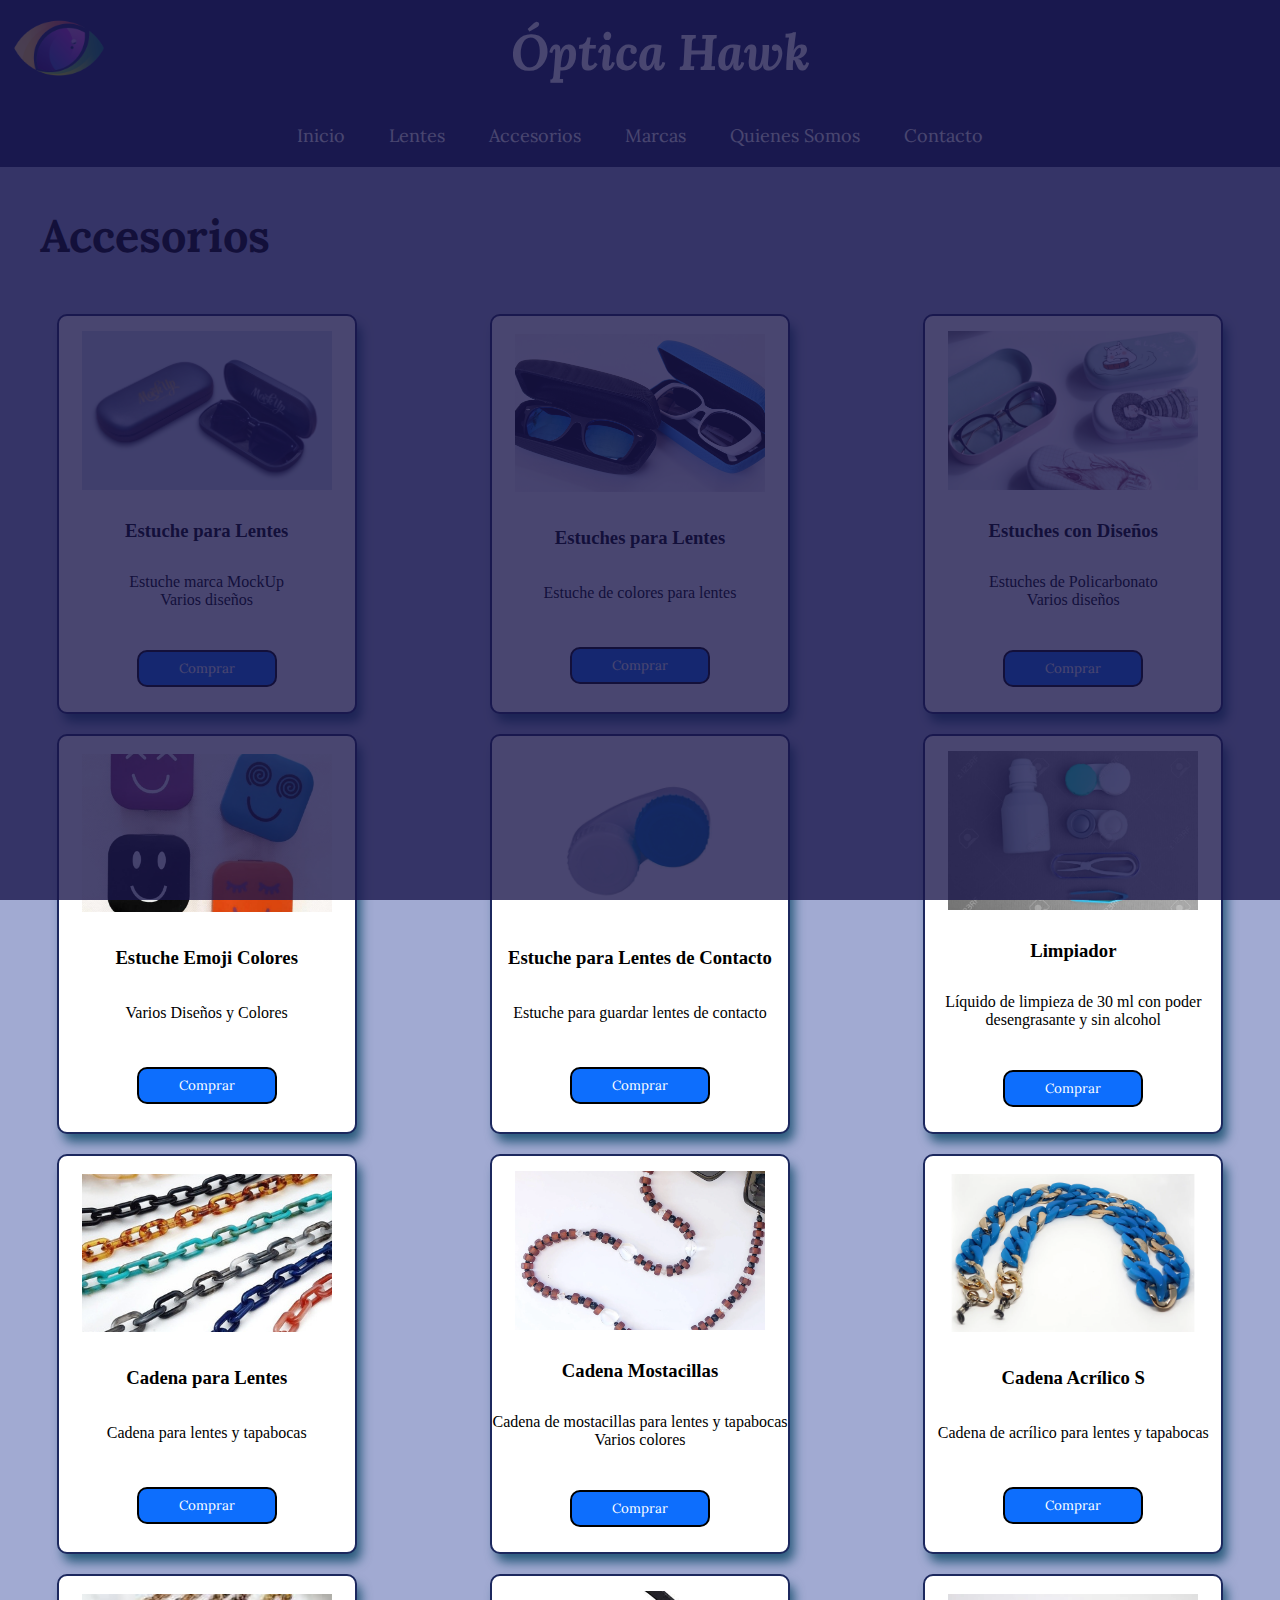
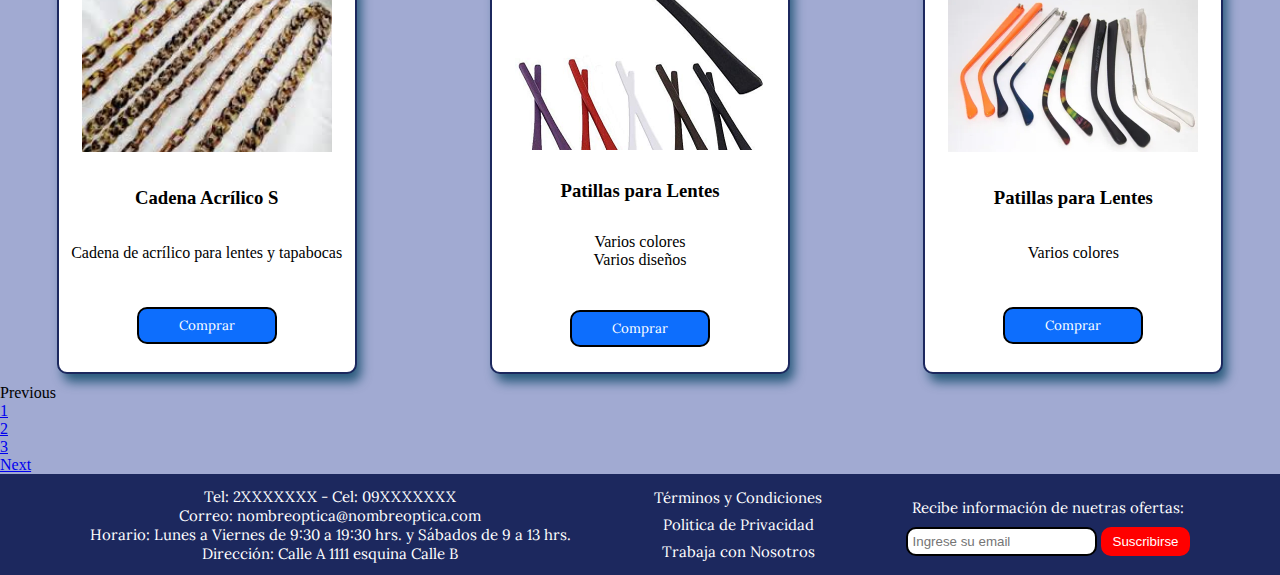
<file: pages/accesorios.html>
<!DOCTYPE html>
<html lang="en">
<head>
    <meta charset="UTF-8">
    <meta http-equiv="X-UA-Compatible" content="IE=edge">
    <meta name="viewport" content="width=device-width, initial-scale=1.0">
    <meta name="description" content="Los mejores accesorios para tus lentes los encontras en Óptica Hawk">
    <meta name="keywords" content="OPTICA, LENTES, LENTES DE CONTACTO, LENTES DE SOL, ACCESORIOS PARA LENTES, ESTUCHES, CORREAS, PATILLAS">
    <title>Los Mejores Accesorios - Optica Hawk</title>
    <link rel="shortcut icon" href="../assets/img/optica-logo.png">
    <link rel="stylesheet" href="https://cdnjs.cloudflare.com/ajax/libs/font-awesome/6.2.1/css/all.min.css" integrity="sha512-MV7K8+y+gLIBoVD59lQIYicR65iaqukzvf/nwasF0nqhPay5w/9lJmVM2hMDcnK1OnMGCdVK+iQrJ7lzPJQd1w==" crossorigin="anonymous" referrerpolicy="no-referrer" />
    <link rel="preconnect" href="https://fonts.googleapis.com">
    <link rel="preconnect" href="https://fonts.gstatic.com" crossorigin>
    <link href="https://fonts.googleapis.com/css2?family=Lora:ital,wght@0,400;0,500;0,600;0,700;1,400;1,500;1,600;1,700&display=swap" rel="stylesheet">
    <link href="https://cdn.jsdelivr.net/npm/bootstrap@5.3.0-alpha1/dist/css/bootstrap.min.css" rel="stylesheet" integrity="sha384-GLhlTQ8iRABdZLl6O3oVMWSktQOp6b7In1Zl3/Jr59b6EGGoI1aFkw7cmDA6j6gD" crossorigin="anonymous">
    <link rel="stylesheet" href="../assets/css/style.css">
</head>
<body class="accesorios">
    <div class="loading">
        <i class="fa-solid fa-spinner"></i>
    </div>
    <header class="nav">
        <div class="nav1">
            <a href="../index.html" class="nav-logo"><img src="../assets/img/optica-logo.png" alt="Logo Óptica Hawk"></a>
            <a href="../index.html"><h1 class="nav-title">Óptica Hawk</h1></a>
            <div class="nav-icons">
                <a href="" class="nav-user"><i class="fa-solid fa-user user"></i></a>
                <a href="" class="nav-cart"><i class="fa-solid fa-cart-shopping cart"></i></a>
            </div>    
        </div>
        <input type="checkbox" id="menu-check">
        <label for="menu-check" id="menu">
            <span id="menu-abrir"><i class="fa-sharp fa-solid fa-bars"></i></span>
            <span id="menu-cerrar"><i class="fa-sharp fa-solid fa-x"></i></span>
        </label>
        <nav class="navegador">
            <ul class="navegador-list">
                <li><a href="../index.html">Inicio</a></li>
                <li><a href="./lentes.html">Lentes</a>
                    <ul>
                        <li><a href="./lentes.html">Lentes de Receta</a></li>
                        <li><a href="./lentes.html">Lentes de Sol</a></li>
                        <li><a href="./lentes.html">Lentes de Contacto</a></li>
                    </ul>
                </li>
                <li><a href="./accesorios.html">Accesorios</a></li>
                <li><a href="./marcas.html">Marcas</a></li>
                <li><a href="./quienes-somos.html">Quienes Somos</a></li>
                <li><a href="./contacto.html">Contacto</a></li>
            </ul>   
        </nav>
    </header>
    <main data-aos="flip-left">   
        <h2 class="page-title">Accesorios</h2>
        <div class="grilla">
            <div class="tarjeta-lentes">
                <img class="tarjeta-lentes-img" src="../assets/img/accesorio1.jpg" alt="Lentes Receta">
                <h3 class="tarjeta-lentes-title">Estuche para Lentes</h3>
                <p class="tarjeta-lentes-desc">
                    Estuche marca MockUp <br>
                    Varios diseños    
                </p>
                <button type="button" class="tarjeta-lentes-btn">Comprar</button>
            </div>
            <div class="tarjeta-lentes">
                <img class="tarjeta-lentes-img" src="../assets/img/accesorio2.jpg" alt="Lentes Receta">
                <h3 class="tarjeta-lentes-title">Estuches para Lentes</h3>
                <p class="tarjeta-lentes-desc">Estuche de colores para lentes</p>
                <button type="button" class="tarjeta-lentes-btn">Comprar</button>
            </div>
            <div class="tarjeta-lentes">
                <img class="tarjeta-lentes-img" src="../assets/img/accesorio3.png" alt="Lentes Receta">
                <h3 class="tarjeta-lentes-title">Estuches con Diseños</h3>
                <p class="tarjeta-lentes-desc">
                    Estuches de Policarbonato <br>
                    Varios diseños
                </p>
                <button type="button" class="tarjeta-lentes-btn">Comprar</button>
            </div>
            <div class="tarjeta-lentes">
                <img class="tarjeta-lentes-img" src="../assets/img/accesorio4.jpg" alt="Lentes Receta">
                <h3 class="tarjeta-lentes-title">Estuche Emoji Colores</h3>
                <p class="tarjeta-lentes-desc">Varios Diseños y Colores</p>
                <button type="button" class="tarjeta-lentes-btn">Comprar</button>
            </div>
            <div class="tarjeta-lentes">
                <img class="tarjeta-lentes-img" src="../assets/img/accesorio5.jpg" alt="Lentes Receta">
                <h3 class="tarjeta-lentes-title">Estuche para Lentes de Contacto</h3>
                <p class="tarjeta-lentes-desc">Estuche para guardar lentes de contacto</p>
                <button type="button" class="tarjeta-lentes-btn">Comprar</button>
            </div>
            <div class="tarjeta-lentes">
                <img class="tarjeta-lentes-img" src="../assets/img/accesorio6.jpg" alt="Lentes Receta">
                <h3 class="tarjeta-lentes-title">Limpiador</h3>
                <p class="tarjeta-lentes-desc">Líquido de limpieza de 30 ml con poder desengrasante y sin alcohol</p>
                <button type="button" class="tarjeta-lentes-btn">Comprar</button>
            </div>
            <div class="tarjeta-lentes">
                <img class="tarjeta-lentes-img" src="../assets/img/accesorio7.jpg" alt="Lentes Receta">
                <h3 class="tarjeta-lentes-title">Cadena para Lentes</h3>
                <p class="tarjeta-lentes-desc">Cadena para lentes y tapabocas</p>
                <button type="button" class="tarjeta-lentes-btn">Comprar</button>
            </div>
            <div class="tarjeta-lentes">
                <img class="tarjeta-lentes-img" src="../assets/img/accesorio8.jpg" alt="Lentes Receta">
                <h3 class="tarjeta-lentes-title">Cadena Mostacillas</h3>
                <p class="tarjeta-lentes-desc">
                    Cadena de mostacillas para lentes y tapabocas <br>
                    Varios colores
                </p>
                <button type="button" class="tarjeta-lentes-btn">Comprar</button>
            </div>
            <div class="tarjeta-lentes">
                <img class="tarjeta-lentes-img" src="../assets/img/accesorio9.jpg" alt="Lentes Receta">
                <h3 class="tarjeta-lentes-title">Cadena Acrílico S </h3>
                <p class="tarjeta-lentes-desc">Cadena de acrílico para lentes y tapabocas</p>
                <button type="button" class="tarjeta-lentes-btn">Comprar</button>
            </div>
            <div class="tarjeta-lentes">
                <img class="tarjeta-lentes-img" src="../assets/img/accesorio10.jpg" alt="Lentes Receta">
                <h3 class="tarjeta-lentes-title">Cadena Acrílico S</h3>
                <p class="tarjeta-lentes-desc">Cadena de acrílico para lentes y tapabocas</p>
                <button type="button" class="tarjeta-lentes-btn">Comprar</button>
            </div>
            <div class="tarjeta-lentes">
                <img class="tarjeta-lentes-img" src="../assets/img/accesorio11.jpg" alt="Lentes Receta">
                <h3 class="tarjeta-lentes-title">Patillas para Lentes</h3>
                <p class="tarjeta-lentes-desc">
                    Varios colores <br>
                    Varios diseños
                </p>
                <button type="button" class="tarjeta-lentes-btn">Comprar</button>
            </div>
            <div class="tarjeta-lentes">
                <img class="tarjeta-lentes-img" src="../assets/img/accesorio12.jpg" alt="Lentes Receta">
                <h3 class="tarjeta-lentes-title">Patillas para Lentes</h3>
                <p class="tarjeta-lentes-desc">Varios colores</p>
                <button type="button" class="tarjeta-lentes-btn">Comprar</button>
            </div>
        </div>
        <nav aria-label="...">
            <ul class="pagination justify-content-center mt-2 mb-4">
              <li class="page-item disabled">
                <a class="page-link">Previous</a>
              </li>
              <li class="page-item"><a class="page-link" href="#">1</a></li>
              <li class="page-item active" aria-current="page">
                <a class="page-link" href="#">2</a>
              </li>
              <li class="page-item"><a class="page-link" href="#">3</a></li>
              <li class="page-item">
                <a class="page-link" href="#">Next</a>
              </li>
            </ul>
          </nav>
    </main>
    <footer class="foot">
        <div class="info">
            <p class="info-tel">Tel: 2XXXXXXX - Cel: 09XXXXXXX</p>
            <p class="info-email">Correo: nombreoptica@nombreoptica.com</p>
            <p class="info-horario">Horario: Lunes a Viernes de 9:30 a 19:30 hrs. y Sábados de 9 a 13 hrs.</p>
            <p class="info dir">Dirección: Calle A 1111 esquina Calle B</p>
        </div>    
        <div class="legal">
            <p><a href="">Términos y Condiciones</a></p>
            <p><a href="">Politica de Privacidad</a></p>
            <p><a href="">Trabaja con Nosotros</a></p>
        </div>
        <div class="sub">
            <p class="sub-subtitle">Recibe información de nuetras ofertas:</p>
            <input type="email" name="correo" class="sub-input" placeholder="Ingrese su email">
            <button class="sub-btn">Suscribirse</button> 
            <div class="redes">
                <a href=""><i class="fa-brands fa-instagram"></i></a>
                <a href=""><i class="fa-brands fa-facebook"></i></a>
                <a href=""><i class="fa-brands fa-whatsapp"></i></a>
            </div>   
        </div>
    </footer>
    <script src="../assets/js/main.js"></script>
    <script src="https://cdn.jsdelivr.net/npm/bootstrap@5.3.0-alpha1/dist/js/bootstrap.bundle.min.js" integrity="sha384-w76AqPfDkMBDXo30jS1Sgez6pr3x5MlQ1ZAGC+nuZB+EYdgRZgiwxhTBTkF7CXvN" crossorigin="anonymous"></script>
</body>
</html>
</file>
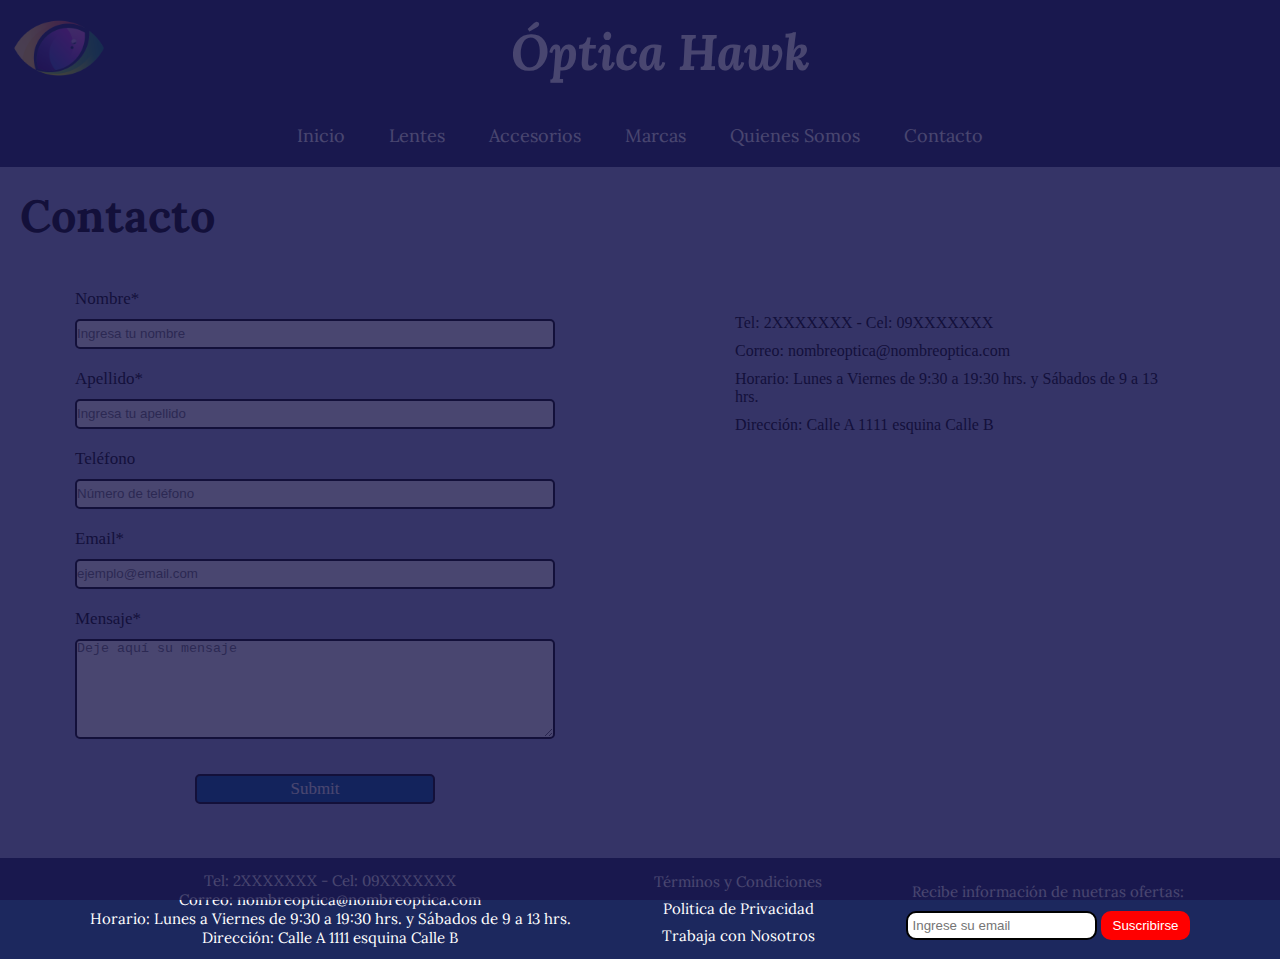
<file: pages/contacto.html>
<!DOCTYPE html>
<html lang="en">
<head>
    <meta charset="UTF-8">
    <meta http-equiv="X-UA-Compatible" content="IE=edge">
    <meta name="viewport" content="width=device-width, initial-scale=1.0">
    <meta name="description" content="Comunicate con Óptica Hawk para un mejor asesoramiento en base a tus necesidades">
    <meta name="keywords" content="OPTICA, FORMULARIO, CONTACTO">
    <title>Contactate con Nosotros - Optica Hawk</title>
    <link rel="shortcut icon" href="../assets/img/optica-logo.png">
    <link rel="stylesheet" href="https://cdnjs.cloudflare.com/ajax/libs/font-awesome/6.2.1/css/all.min.css" integrity="sha512-MV7K8+y+gLIBoVD59lQIYicR65iaqukzvf/nwasF0nqhPay5w/9lJmVM2hMDcnK1OnMGCdVK+iQrJ7lzPJQd1w==" crossorigin="anonymous" referrerpolicy="no-referrer" />
    <link rel="preconnect" href="https://fonts.googleapis.com">
    <link rel="preconnect" href="https://fonts.gstatic.com" crossorigin>
    <link href="https://fonts.googleapis.com/css2?family=Lora:ital,wght@0,400;0,500;0,600;0,700;1,400;1,500;1,600;1,700&display=swap" rel="stylesheet">
    <link rel="stylesheet" href="../assets/css/style.css">
</head>
<body class="contact">
    <div class="loading">
        <i class="fa-solid fa-spinner"></i>
    </div>
    <header class="nav">
        <div class="nav1">
            <a href="../index.html" class="nav-logo"><img src="../assets/img/optica-logo.png" alt="Logo Óptica Hawk"></a>
            <a href="../index.html"><h1 class="nav-title">Óptica Hawk</h1></a>
            <div class="nav-icons">
                <a href="" class="nav-user"><i class="fa-solid fa-user user"></i></a>
                <a href="" class="nav-cart"><i class="fa-solid fa-cart-shopping cart"></i></a>
            </div>    
        </div>
        <input type="checkbox" id="menu-check">
        <label for="menu-check" id="menu">
            <span id="menu-abrir"><i class="fa-sharp fa-solid fa-bars"></i></span>
            <span id="menu-cerrar"><i class="fa-sharp fa-solid fa-x"></i></span>
        </label>
        <nav class="navegador">
            <ul class="navegador-list">
                <li><a href="../index.html">Inicio</a></li>
                <li><a href="./lentes.html">Lentes</a>
                    <ul>
                        <li><a href="./lentes.html">Lentes de Receta</a></li>
                        <li><a href="./lentes.html">Lentes de Sol</a></li>
                        <li><a href="./lentes.html">Lentes de Contacto</a></li>
                    </ul>
                </li>
                <li><a href="./accesorios.html">Accesorios</a></li>
                <li><a href="./marcas.html">Marcas</a></li>
                <li><a href="./quienes-somos.html">Quienes Somos</a></li>
                <li><a href="./contacto.html">Contacto</a></li>
            </ul>   
        </nav>
    </header>
    <h2 class="title-contacto">Contacto</h2>
    <main class="main-contacto">
        <div class="formulario">
            <form class="form-contacto">
                <label class="label">Nombre* <input class="control-form1" type="text" name="nombre" placeholder="Ingresa tu nombre" required></label>
                <label class="label">Apellido* <input class="control-form1" type="text" name="apellido" placeholder="Ingresa tu apellido" required></label>
                <label class="label">Teléfono <input class="control-form1" type="number" name="tel" placeholder="Número de teléfono"></label>
                <label class="label">Email* <input class="control-form1" type="email" name="tel" placeholder="ejemplo@email.com" required></label>
                <label class="label">Mensaje* <textarea class="control-form2" cols="30" rows="10" name="mensaje" placeholder="Deje aquí su mensaje" required></textarea></label>
                <input class="control-btn" type="submit" name="Enviar">
            </form>  
        </div>
        <div class="info">
            <p class="location__desc">Tel: 2XXXXXXX - Cel: 09XXXXXXX</p>
            <p class="location__desc">Correo: nombreoptica@nombreoptica.com</p>
            <p class="location__desc">Horario: Lunes a Viernes de 9:30 a 19:30 hrs. y Sábados de 9 a 13 hrs.</p>
            <p class="location__desc">Dirección: Calle A 1111 esquina Calle B</p>
            <iframe class="location__map" src="https://www.google.com/maps/embed?pb=!1m14!1m8!1m3!1d13094.956638504473!2d-56.160655408520505!3d-34.862780896140585!3m2!1i1024!2i768!4f13.1!3m3!1m2!1s0x0%3A0xfa0cae26c29546da!2sAntel%20Arena!5e0!3m2!1ses!2suy!4v1669872840906!5m2!1ses!2suy" width="500" height="350" style="border:0;" allowfullscreen="" loading="lazy" referrerpolicy="no-referrer-when-downgrade"></iframe>
        </div>
    </main>
    <footer class="foot">
        <div class="info">
            <p class="info-tel">Tel: 2XXXXXXX - Cel: 09XXXXXXX</p>
            <p class="info-email">Correo: nombreoptica@nombreoptica.com</p>
            <p class="info-horario">Horario: Lunes a Viernes de 9:30 a 19:30 hrs. y Sábados de 9 a 13 hrs.</p>
            <p class="info dir">Dirección: Calle A 1111 esquina Calle B</p>
        </div>    
        <div class="legal">
            <p><a href="">Términos y Condiciones</a></p>
            <p><a href="">Politica de Privacidad</a></p>
            <p><a href="">Trabaja con Nosotros</a></p>
        </div>
        <div class="sub">
            <p class="sub-subtitle">Recibe información de nuetras ofertas:</p>
            <input type="email" name="correo" class="sub-input" placeholder="Ingrese su email">
            <button class="sub-btn">Suscribirse</button> 
            <div class="redes">
                <a href=""><i class="fa-brands fa-instagram"></i></a>
                <a href=""><i class="fa-brands fa-facebook"></i></a>
                <a href=""><i class="fa-brands fa-whatsapp"></i></a>
            </div>   
        </div>
    </footer>
    <script src="../assets/js/main.js"></script>
</body>
</html>
</file>
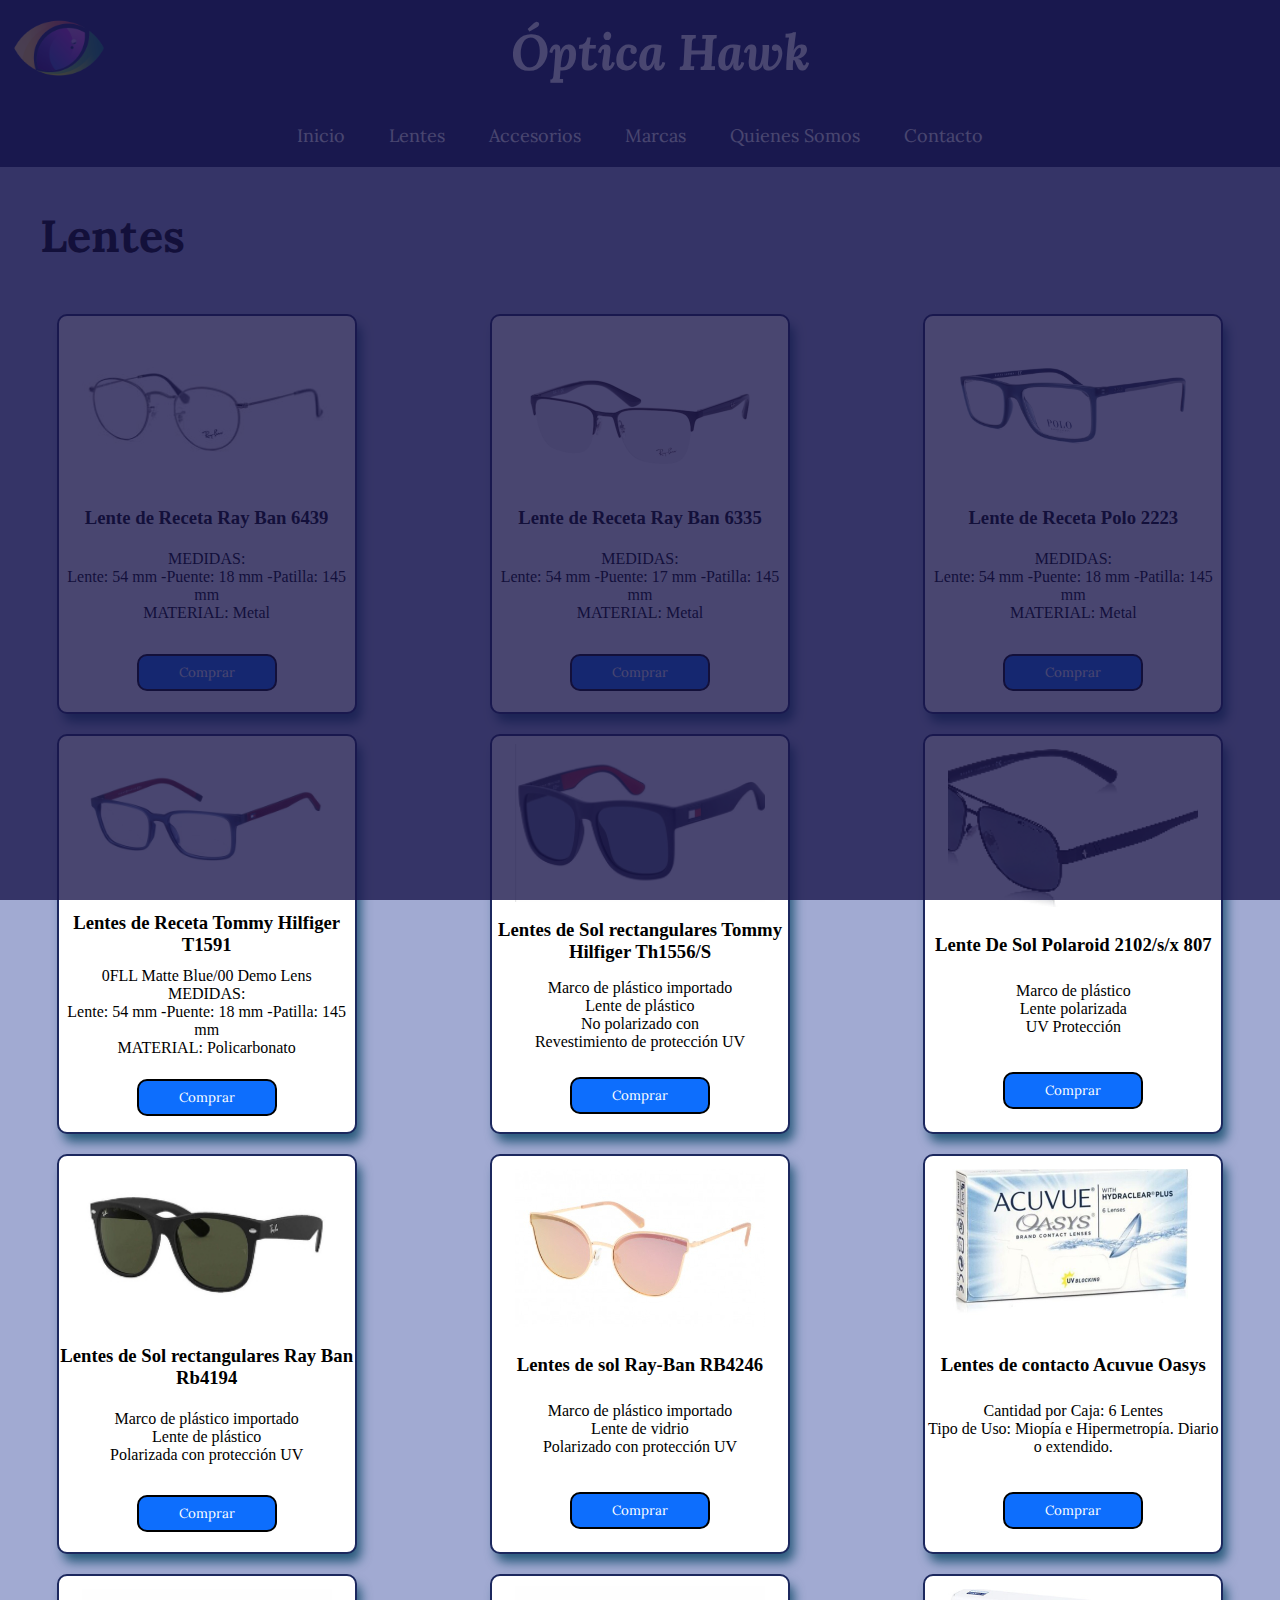
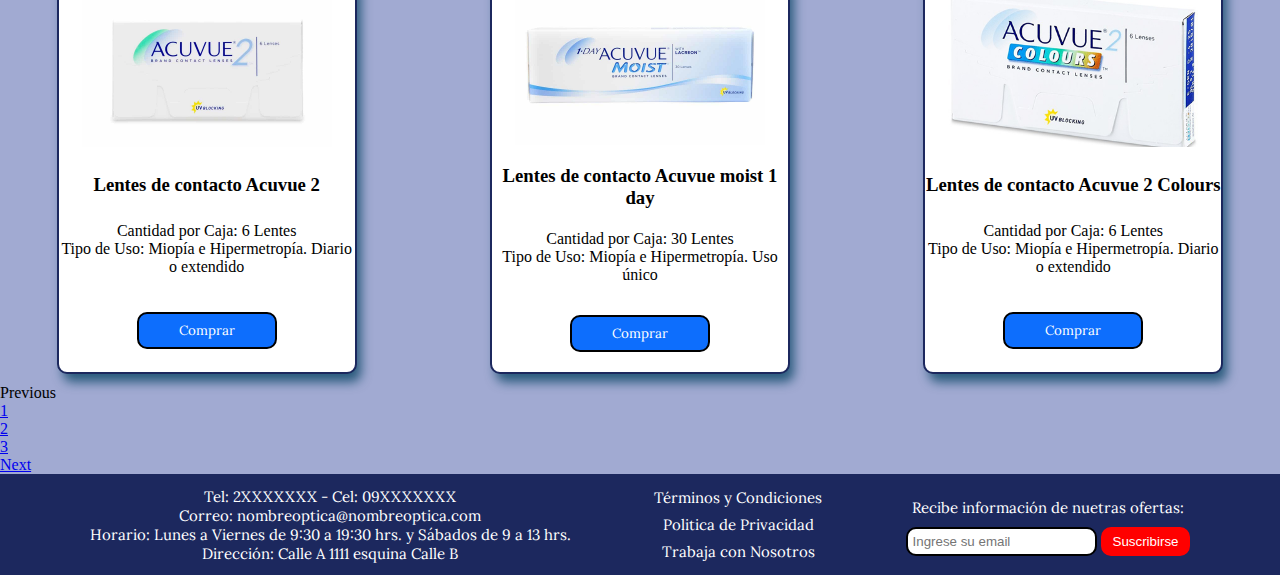
<file: pages/lentes.html>
<!DOCTYPE html>
<html lang="en">
<head>
    <meta charset="UTF-8">
    <meta http-equiv="X-UA-Compatible" content="IE=edge">
    <meta name="viewport" content="width=device-width, initial-scale=1.0">
    <meta name="description" content="Los mejores lentes y diseños los encontras en Óptica Hawk">
    <meta name="keywords" content="LENTES, ARMAZON, LENTES DE CONTACTO, LENTES DE SOL">
    <title>Los Mejores Lentes - Optica Hawk</title>
    <link rel="shortcut icon" href="../assets/img/optica-logo.png">
    <link rel="stylesheet" href="https://cdnjs.cloudflare.com/ajax/libs/font-awesome/6.2.1/css/all.min.css" integrity="sha512-MV7K8+y+gLIBoVD59lQIYicR65iaqukzvf/nwasF0nqhPay5w/9lJmVM2hMDcnK1OnMGCdVK+iQrJ7lzPJQd1w==" crossorigin="anonymous" referrerpolicy="no-referrer" />
    <link rel="preconnect" href="https://fonts.googleapis.com">
    <link rel="preconnect" href="https://fonts.gstatic.com" crossorigin>
    <link href="https://fonts.googleapis.com/css2?family=Lora:ital,wght@0,400;0,500;0,600;0,700;1,400;1,500;1,600;1,700&display=swap" rel="stylesheet">
    <link href="https://cdn.jsdelivr.net/npm/bootstrap@5.3.0-alpha1/dist/css/bootstrap.min.css" rel="stylesheet" integrity="sha384-GLhlTQ8iRABdZLl6O3oVMWSktQOp6b7In1Zl3/Jr59b6EGGoI1aFkw7cmDA6j6gD" crossorigin="anonymous">
    <link rel="stylesheet" href="../assets/css/style.css">
</head>
<body class="lentes">
    <div class="loading">
        <i class="fa-solid fa-spinner"></i>
    </div>
    <header class="nav">
        <div class="nav1">
            <a href="../index.html" class="nav-logo"><img src="../assets/img/optica-logo.png" alt="Logo Óptica Hawk"></a>
            <a href="../index.html"><h1 class="nav-title">Óptica Hawk</h1></a>
            <div class="nav-icons">
                <a href="" class="nav-user"><i class="fa-solid fa-user user"></i></a>
                <a href="" class="nav-cart"><i class="fa-solid fa-cart-shopping cart"></i></a>
            </div>    
        </div>
        <input type="checkbox" id="menu-check">
        <label for="menu-check" id="menu">
            <span id="menu-abrir"><i class="fa-sharp fa-solid fa-bars"></i></span>
            <span id="menu-cerrar"><i class="fa-sharp fa-solid fa-x"></i></span>
        </label>
        <nav class="navegador">
            <ul class="navegador-list">
                <li><a href="../index.html">Inicio</a></li>
                <li><a href="./lentes.html">Lentes</a>
                    <ul>
                        <li><a href="./lentes.html">Lentes de Receta</a></li>
                        <li><a href="./lentes.html">Lentes de Sol</a></li>
                        <li><a href="./lentes.html">Lentes de Contacto</a></li>
                    </ul>
                </li>
                <li><a href="./accesorios.html">Accesorios</a></li>
                <li><a href="./marcas.html">Marcas</a></li>
                <li><a href="./quienes-somos.html">Quienes Somos</a></li>
                <li><a href="./contacto.html">Contacto</a></li>
            </ul>   
        </nav>
    </header>
    <main>
        <h2 class="page-title">Lentes</h2>
        <div class="grilla">
            <div class="tarjeta-lentes">
                <img class="tarjeta-lentes-img" src="../assets/img/receta1.jpg" alt="Lentes Receta">
                <h3 class="tarjeta-lentes-title">Lente de Receta Ray Ban 6439</h3>
                <p class="tarjeta-lentes-desc"> 
                    MEDIDAS:<br> 
                    Lente: 54 mm -Puente: 18 mm -Patilla: 145 mm<br>
                    MATERIAL: Metal
                </p>
                <button type="button" class="tarjeta-lentes-btn">Comprar</button>
            </div>
            <div class="tarjeta-lentes">
                <img class="tarjeta-lentes-img" src="../assets/img/receta2.jpg" alt="Lentes Receta">
                <h3 class="tarjeta-lentes-title">Lente de Receta Ray Ban 6335</h3>
                <p class="tarjeta-lentes-desc">
                    MEDIDAS:<br>
                    Lente: 54 mm -Puente: 17 mm -Patilla: 145 mm<br>
                    MATERIAL: Metal
                </p>
                <button type="button" class="tarjeta-lentes-btn">Comprar</button>
            </div>
            <div class="tarjeta-lentes">
                <img class="tarjeta-lentes-img" src="../assets/img/receta3.jpg" alt="Lentes Receta">
                <h3 class="tarjeta-lentes-title">Lente de Receta Polo 2223</h3>
                <p class="tarjeta-lentes-desc">
                    MEDIDAS:<br>
                    Lente: 54 mm -Puente: 18 mm -Patilla: 145 mm<br>
                    MATERIAL: Metal
                </p>
                <button type="button" class="tarjeta-lentes-btn">Comprar</button>
            </div>
            <div class="tarjeta-lentes">
                <img class="tarjeta-lentes-img" src="../assets/img/receta4.jpg" alt="Lentes Receta">
                <h3 class="tarjeta-lentes-title">Lentes de Receta Tommy Hilfiger T1591</h3>
                <p class="tarjeta-lentes-desc">
                    0FLL Matte Blue/00 Demo Lens<br>
                    MEDIDAS: <br>
                    Lente: 54 mm -Puente: 18 mm -Patilla: 145 mm<br>
                    MATERIAL: Policarbonato
                </p>    
                <button type="button" class="tarjeta-lentes-btn">Comprar</button>
            </div>
            <div class="tarjeta-lentes">
                <img class="tarjeta-lentes-img" src="../assets/img/sol1.jpg" alt="Lentes Sol">
                <h3 class="tarjeta-lentes-title">Lentes de Sol rectangulares Tommy Hilfiger Th1556/S</h3>
                <p class="tarjeta-lentes-desc">
                    Marco de plástico importado<br>
                    Lente de plástico<br>
                    No polarizado con<br>
                    Revestimiento de protección UV
                </p>
                <button type="button" class="tarjeta-lentes-btn">Comprar</button>
            </div>
            <div class="tarjeta-lentes">
                <img class="tarjeta-lentes-img" src="../assets/img/sol2.jpg" alt="Lentes Sol">
                <h3 class="tarjeta-lentes-title">Lente De Sol Polaroid 2102/s/x 807</h3>
                <p class="tarjeta-lentes-desc">
                    Marco de plástico <br>
                    Lente polarizada <br>
                    UV Protección <br>
                </p>
                <button type="button" class="tarjeta-lentes-btn">Comprar</button>
            </div>
            <div class="tarjeta-lentes">
                <img class="tarjeta-lentes-img" src="../assets/img/sol3.jpg" alt="Lentes Sol">
                <h3 class="tarjeta-lentes-title">Lentes de Sol rectangulares Ray Ban Rb4194</h3>
                <p class="tarjeta-lentes-desc">
                    Marco de plástico importado<br>
                    Lente de plástico<br>
                    Polarizada con protección UV
                </p>
                <button type="button" class="tarjeta-lentes-btn">Comprar</button>
            </div>
            <div class="tarjeta-lentes">
                <img class="tarjeta-lentes-img" src="../assets/img/sol4.jpg" alt="Lentes Sol">
                <h3 class="tarjeta-lentes-title">Lentes de sol Ray-Ban RB4246</h3>
                <p class="tarjeta-lentes-desc">
                    Marco de plástico importado <br>
                    Lente de vidrio <br>
                    Polarizado con protección UV
                </p>
                <button type="button" class="tarjeta-lentes-btn">Comprar</button>
            </div>
            <div class="tarjeta-lentes">
                <img class="tarjeta-lentes-img" src="../assets/img/contacto1.jpg" alt="Lentes Contacto">
                <h3 class="tarjeta-lentes-title">Lentes de contacto Acuvue Oasys</h3>
                <p class="tarjeta-lentes-desc">
                    Cantidad por Caja: 6 Lentes <br>
                    Tipo de Uso: Miopía e Hipermetropía. Diario o extendido.
                </p>
                <button type="button" class="tarjeta-lentes-btn">Comprar</button>
            </div>
            <div class="tarjeta-lentes">
                <img class="tarjeta-lentes-img" src="../assets/img/contacto2.jpg" alt="Lentes Contacto">
                <h3 class="tarjeta-lentes-title">Lentes de contacto Acuvue 2</h3>
                <p class="tarjeta-lentes-desc">
                    Cantidad por Caja: 6 Lentes <br>
                    Tipo de Uso: Miopía e Hipermetropía. Diario o extendido
                </p>
                <button type="button" class="tarjeta-lentes-btn">Comprar</button>
            </div>
            <div class="tarjeta-lentes">
                <img class="tarjeta-lentes-img" src="../assets/img/contacto3.jpg" alt="Lentes Contacto">
                <h3 class="tarjeta-lentes-title">Lentes de contacto Acuvue moist 1 day</h3>
                <p class="tarjeta-lentes-desc">
                    Cantidad por Caja: 30 Lentes <br>
                    Tipo de Uso: Miopía e Hipermetropía. Uso único
                </p>
                <button type="button" class="tarjeta-lentes-btn">Comprar</button>
            </div>
            <div class="tarjeta-lentes">
                <img class="tarjeta-lentes-img" src="../assets/img/contacto4.jpg" alt="Lentes Contacto">
                <h3 class="tarjeta-lentes-title">Lentes de contacto Acuvue 2 Colours</h3>
                <p class="tarjeta-lentes-desc">
                    Cantidad por Caja: 6 Lentes <br>
                    Tipo de Uso: Miopía e Hipermetropía. Diario o extendido
                </p>
                <button type="button" class="tarjeta-lentes-btn">Comprar</button>
            </div>
        </div>
        <nav aria-label="...">
            <ul class="pagination justify-content-center mt-2 mb-4">
              <li class="page-item disabled">
                <a class="page-link">Previous</a>
              </li>
              <li class="page-item"><a class="page-link" href="#">1</a></li>
              <li class="page-item active" aria-current="page">
                <a class="page-link" href="#">2</a>
              </li>
              <li class="page-item"><a class="page-link" href="#">3</a></li>
              <li class="page-item">
                <a class="page-link" href="#">Next</a>
              </li>
            </ul>
          </nav>
    </main>
    <footer class="foot">
        <div class="info">
            <p class="info-tel">Tel: 2XXXXXXX - Cel: 09XXXXXXX</p>
            <p class="info-email">Correo: nombreoptica@nombreoptica.com</p>
            <p class="info-horario">Horario: Lunes a Viernes de 9:30 a 19:30 hrs. y Sábados de 9 a 13 hrs.</p>
            <p class="info dir">Dirección: Calle A 1111 esquina Calle B</p>
        </div>    
        <div class="legal">
            <p><a href="">Términos y Condiciones</a></p>
            <p><a href="">Politica de Privacidad</a></p>
            <p><a href="">Trabaja con Nosotros</a></p>
        </div>
        <div class="sub">
            <p class="sub-subtitle">Recibe información de nuetras ofertas:</p>
            <input type="email" name="correo" class="sub-input" placeholder="Ingrese su email">
            <button class="sub-btn">Suscribirse</button>
            <div class="redes">
                <a href=""><i class="fa-brands fa-instagram"></i></a>
                <a href=""><i class="fa-brands fa-facebook"></i></a>
                <a href=""><i class="fa-brands fa-whatsapp"></i></a>
            </div>    
        </div>
    </footer>
    <script src="../assets/js/main.js"></script>
    <script src="https://cdn.jsdelivr.net/npm/bootstrap@5.3.0-alpha1/dist/js/bootstrap.bundle.min.js" integrity="sha384-w76AqPfDkMBDXo30jS1Sgez6pr3x5MlQ1ZAGC+nuZB+EYdgRZgiwxhTBTkF7CXvN" crossorigin="anonymous"></script>
</body>
</html>
</file>
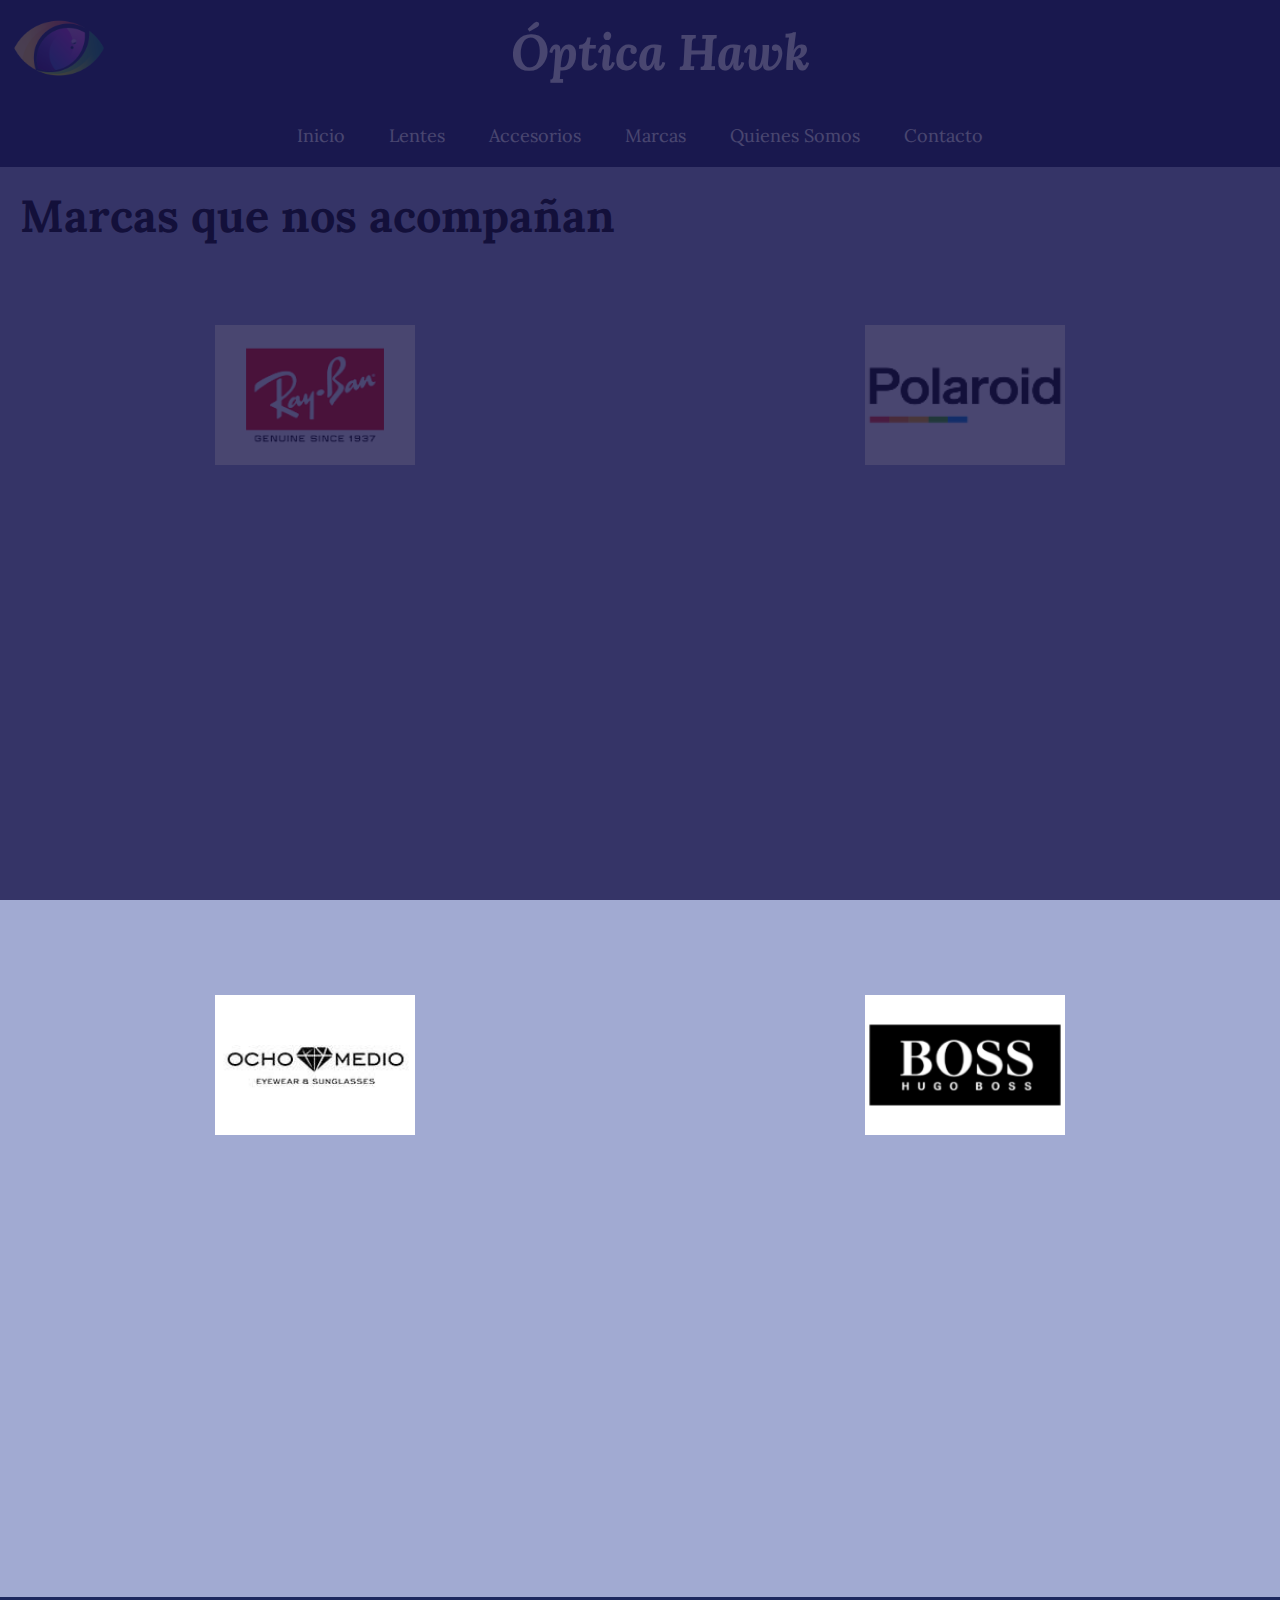
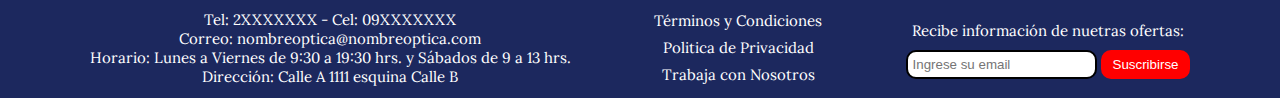
<file: pages/marcas.html>
<!DOCTYPE html>
<html lang="en">
<head>
    <meta charset="UTF-8">
    <meta http-equiv="X-UA-Compatible" content="IE=edge">
    <meta name="viewport" content="width=device-width, initial-scale=1.0">
    <meta name="description" content="Los mejores lentes y diseños los encontras en Óptica Hawk">
    <meta name="keywords" content="MARCAS, LENTES, HUGO BOSS, RAYBAN, POLAROID, OCHO MEDIO">
    <title>Los Mejores Marcas - Optica Hawk</title>
    <link rel="shortcut icon" href="../assets/img/optica-logo.png">
    <link rel="stylesheet" href="https://cdnjs.cloudflare.com/ajax/libs/font-awesome/6.2.1/css/all.min.css" integrity="sha512-MV7K8+y+gLIBoVD59lQIYicR65iaqukzvf/nwasF0nqhPay5w/9lJmVM2hMDcnK1OnMGCdVK+iQrJ7lzPJQd1w==" crossorigin="anonymous" referrerpolicy="no-referrer" />
    <link rel="preconnect" href="https://fonts.googleapis.com">
    <link rel="preconnect" href="https://fonts.gstatic.com" crossorigin>
    <link href="https://fonts.googleapis.com/css2?family=Lora:ital,wght@0,400;0,500;0,600;0,700;1,400;1,500;1,600;1,700&display=swap" rel="stylesheet">
    <link rel="stylesheet" href="../assets/css/style.css">
</head>
<body class="marcas">
    <div class="loading">
        <i class="fa-solid fa-spinner"></i>
    </div>
    <header class="nav">
        <div class="nav1">
            <a href="../index.html" class="nav-logo"><img src="../assets/img/optica-logo.png" alt="Logo Óptica Hawk"></a>
            <a href="../index.html"><h1 class="nav-title">Óptica Hawk</h1></a>
            <div class="nav-icons">
                <a href="" class="nav-user"><i class="fa-solid fa-user user"></i></a>
                <a href="" class="nav-cart"><i class="fa-solid fa-cart-shopping cart"></i></a>
            </div>    
        </div>
        <input type="checkbox" id="menu-check">
        <label for="menu-check" id="menu">
            <span id="menu-abrir"><i class="fa-sharp fa-solid fa-bars"></i></span>
            <span id="menu-cerrar"><i class="fa-sharp fa-solid fa-x"></i></span>
        </label>
        <nav class="navegador">
            <ul class="navegador-list">
                <li><a href="../index.html">Inicio</a></li>
                <li><a href="./lentes.html">Lentes</a>
                    <ul>
                        <li><a href="./lentes.html">Lentes de Receta</a></li>
                        <li><a href="./lentes.html">Lentes de Sol</a></li>
                        <li><a href="./lentes.html">Lentes de Contacto</a></li>
                    </ul>
                </li>
                <li><a href="./accesorios.html">Accesorios</a></li>
                <li><a href="./marcas.html">Marcas</a></li>
                <li><a href="./quienes-somos.html">Quienes Somos</a></li>
                <li><a href="./contacto.html">Contacto</a></li>
            </ul>   
        </nav>
    </header>
    <main class="main-marcas">
        <h2 class="title-marcas">Marcas que nos acompañan</h2>
        <div class="marca1">
            <img class="marca1-img" src="../assets/img/logo-rayban.png" alt="Logo Ray Ban">
            <div class="video">
                <iframe class="brand__vid" width="560" height="315" src="https://www.youtube.com/embed/KX1wcpiJW8w" title="YouTube video player" frameborder="0" allow="accelerometer; autoplay; clipboard-write; encrypted-media; gyroscope; picture-in-picture" allowfullscreen></iframe>
            </div>    
            </div>
        <div class="marca2">
            <img class="marca2-img" src="../assets/img/logo-polaroid.jpg" alt="Logo Polaroid">
            <div class="video">
                <iframe class="brand__vid" width="560" height="315" src="https://www.youtube.com/embed/gVAZttWn7H8" title="YouTube video player" frameborder="0" allow="accelerometer; autoplay; clipboard-write; encrypted-media; gyroscope; picture-in-picture" allowfullscreen></iframe>
            </div>
        </div>
        <div class="marca3">
            <img class="marca3-img" src="../assets/img/logo-ochoymedio.jpg" alt="Logo Ocho y Medio">
            <div class="video">
                <iframe width="560" height="315" src="https://www.youtube.com/embed/ZcrgtR3P91Q" title="YouTube video player" frameborder="0" allow="accelerometer; autoplay; clipboard-write; encrypted-media; gyroscope; picture-in-picture" allowfullscreen></iframe>
            </div>    
            </div>
        <div class="marca4">
            <img class="marca4-img" src="../assets/img/logo-hugoboss.jpg" alt="Logo Hugo Boss">
            <div class="video">
                <iframe  width="560" height="315" src="https://www.youtube.com/embed/jXkK2vkGnh8" title="YouTube video player" frameborder="0" allow="accelerometer; autoplay; clipboard-write; encrypted-media; gyroscope; picture-in-picture" allowfullscreen></iframe>
            </div>
        </div>
    </main>
    <footer class="foot">
        <div class="info">
            <p class="info-tel">Tel: 2XXXXXXX - Cel: 09XXXXXXX</p>
            <p class="info-email">Correo: nombreoptica@nombreoptica.com</p>
            <p class="info-horario">Horario: Lunes a Viernes de 9:30 a 19:30 hrs. y Sábados de 9 a 13 hrs.</p>
            <p class="info dir">Dirección: Calle A 1111 esquina Calle B</p>
        </div>    
        <div class="legal">
            <p><a href="">Términos y Condiciones</a></p>
            <p><a href="">Politica de Privacidad</a></p>
            <p><a href="">Trabaja con Nosotros</a></p>
        </div>
        <div class="sub">
            <p class="sub-subtitle">Recibe información de nuetras ofertas:</p>
            <input type="email" name="correo" class="sub-input" placeholder="Ingrese su email">
            <button class="sub-btn">Suscribirse</button>
            <div class="redes">
                <a href=""><i class="fa-brands fa-instagram"></i></a>
                <a href=""><i class="fa-brands fa-facebook"></i></a>
                <a href=""><i class="fa-brands fa-whatsapp"></i></a>
            </div>    
        </div>
    </footer>
    <script src="../assets/js/main.js"></script>
</body>
</html>
</file>
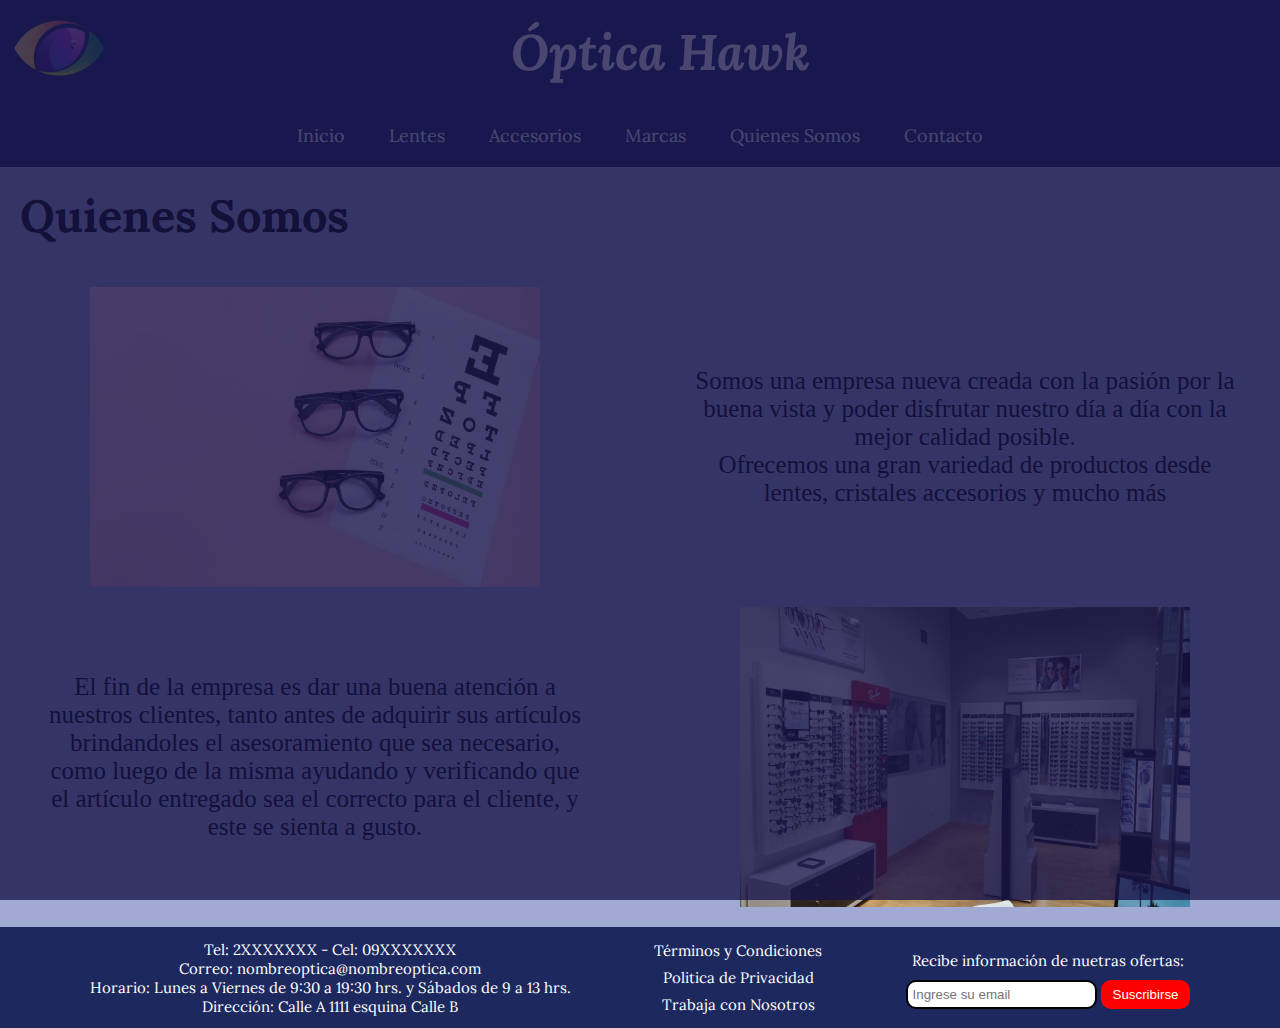
<file: pages/quienes-somos.html>
<!DOCTYPE html>
<html lang="en">
<head>
    <meta charset="UTF-8">
    <meta http-equiv="X-UA-Compatible" content="IE=edge">
    <meta name="viewport" content="width=device-width, initial-scale=1.0">
    <meta name="description" content="En Óptica Hawk queremos que nos conozcas">
    <meta name="keywords" content="QUIENES SOMOS, OBJETIVOS, VISION, EMPRESA">
    <title>Quienes Somos - Optica Hawk</title>
    <link rel="shortcut icon" href="../assets/img/optica-logo.png">
    <link rel="stylesheet" href="https://cdnjs.cloudflare.com/ajax/libs/font-awesome/6.2.1/css/all.min.css" integrity="sha512-MV7K8+y+gLIBoVD59lQIYicR65iaqukzvf/nwasF0nqhPay5w/9lJmVM2hMDcnK1OnMGCdVK+iQrJ7lzPJQd1w==" crossorigin="anonymous" referrerpolicy="no-referrer" />
    <link rel="preconnect" href="https://fonts.googleapis.com">
    <link rel="preconnect" href="https://fonts.gstatic.com" crossorigin>
    <link href="https://fonts.googleapis.com/css2?family=Lora:ital,wght@0,400;0,500;0,600;0,700;1,400;1,500;1,600;1,700&display=swap" rel="stylesheet">
    <link rel="stylesheet" href="../assets/css/style.css">
</head>
<body class="quienes-somos">
    <div class="loading">
        <i class="fa-solid fa-spinner"></i>
    </div>
    <header class="nav header-quienes-somos">
        <div class="nav1">
            <a href="../index.html" class="nav-logo"><img src="../assets/img/optica-logo.png" alt="Logo Óptica Hawk"></a>
            <a href="../index.html"><h1 class="nav-title">Óptica Hawk</h1></a>
            <div class="nav-icons">
                <a href="" class="nav-user"><i class="fa-solid fa-user user"></i></a>
                <a href="" class="nav-cart"><i class="fa-solid fa-cart-shopping cart"></i></a>
            </div>    
        </div>
        <input type="checkbox" id="menu-check">
        <label for="menu-check" id="menu">
            <span id="menu-abrir"><i class="fa-sharp fa-solid fa-bars"></i></span>
            <span id="menu-cerrar"><i class="fa-sharp fa-solid fa-x"></i></span>
        </label>
        <nav class="navegador">
            <ul class="navegador-list">
                <li><a href="../index.html">Inicio</a></li>
                <li><a href="./lentes.html">Lentes</a>
                    <ul>
                        <li><a href="./lentes.html">Lentes de Receta</a></li>
                        <li><a href="./lentes.html">Lentes de Sol</a></li>
                        <li><a href="./lentes.html">Lentes de Contacto</a></li>
                    </ul>
                </li>
                <li><a href="./accesorios.html">Accesorios</a></li>
                <li><a href="./marcas.html">Marcas</a></li>
                <li><a href="./quienes-somos.html">Quienes Somos</a></li>
                <li><a href="./contacto.html">Contacto</a></li>
            </ul>   
        </nav>
    </header>
    <main class="main-quienes-somos">
        <h2 class="page-title-quienes-somos">Quienes Somos</h2>
        <img class="container-img" src="../assets/img/optica2.jpg" alt="Foto Óptica">
        <p class="container-desc">
            Somos una empresa nueva creada con la pasión por la buena vista y poder disfrutar nuestro día a día con la mejor calidad posible. <br>
            Ofrecemos una gran variedad de productos desde lentes, cristales accesorios y mucho más
        </p>
        <p class="container-desc1">
           El fin de la empresa es dar una buena atención a nuestros clientes, tanto antes de adquirir sus artículos brindandoles el asesoramiento que sea necesario,
           como luego de la misma ayudando y verificando que el artículo entregado sea el correcto para el cliente, y este se sienta a gusto.
        </p> 
        <img class="container-img1" src="../assets/img/optica1.png" alt="Foto Óptica">
    </main>
    <footer class="foot">
        <div class="info">
            <p class="info-tel">Tel: 2XXXXXXX - Cel: 09XXXXXXX</p>
            <p class="info-email">Correo: nombreoptica@nombreoptica.com</p>
            <p class="info-horario">Horario: Lunes a Viernes de 9:30 a 19:30 hrs. y Sábados de 9 a 13 hrs.</p>
            <p class="info dir">Dirección: Calle A 1111 esquina Calle B</p>
        </div>    
        <div class="legal">
            <p><a href="">Términos y Condiciones</a></p>
            <p><a href="">Politica de Privacidad</a></p>
            <p><a href="">Trabaja con Nosotros</a></p>
        </div>
        <div class="sub">
            <p class="sub-subtitle">Recibe información de nuetras ofertas:</p>
            <input type="email" name="correo" class="sub-input" placeholder="Ingrese su email">
            <button class="sub-btn">Suscribirse</button>
            <div class="redes">
                <a href=""><i class="fa-brands fa-instagram"></i></a>
                <a href=""><i class="fa-brands fa-facebook"></i></a>
                <a href=""><i class="fa-brands fa-whatsapp"></i></a>
            </div>    
        </div>
    </footer>
    <script src="../assets/js/main.js"></script>
</body>
</html>
</file>
<file: assets/css/style.css>
* {
  margin: 0;
  padding: 0;
  box-sizing: border-box;
}

.grilla .tarjeta-lentes, .tarjeta-container .tarjeta {
  width: 300px;
  height: 400px;
  background-color: #fff;
  border-radius: 10px;
  overflow: hidden;
  box-shadow: 5px 9px 11px -1px rgba(7, 67, 99, 0.78);
  -webkit-box-shadow: 5px 9px 11px -1px rgba(7, 67, 99, 0.78);
  -moz-box-shadow: 5px 9px 11px -1px rgba(7, 67, 99, 0.78);
  display: flex;
  flex-direction: column;
  justify-content: space-around;
  align-items: center;
  text-align: center;
  transition: 1.5s;
}

.loading {
  width: 100vw;
  height: 100vh;
  position: fixed;
  background-color: rgba(24, 20, 73, 0.7882352941);
  z-index: 30000;
  display: flex;
  justify-content: center;
  align-items: center;
}
.loading i {
  color: #fff;
  font-size: 64px;
  animation-name: rotar;
  animation-duration: 1s;
  animation-iteration-count: infinite;
}

@keyframes rotar {
  0% {
    transform: rotateZ(0deg);
  }
  100% {
    transform: rotateZ(360deg);
  }
}
.nav {
  display: flex;
  flex-direction: column;
}
.nav a {
  text-decoration: none;
  color: #fff;
}
.nav .nav1 {
  width: 100%;
  display: flex;
  flex-direction: row;
  flex-wrap: wrap;
  justify-content: space-between;
  align-items: center;
  background-color: #1c285e;
}
.nav .nav1 .nav-logo {
  padding: 10px 10px;
  border-radius: 10px;
  overflow: hidden;
}
.nav .nav1 .nav-logo img {
  width: 100px;
  height: 80px;
  object-fit: cover;
}
.nav .nav1 .nav-title {
  font-size: 50px;
  font-family: "Lora", serif;
  font-style: italic;
}
.nav .nav1 .nav-icons {
  margin: 20px;
  font-size: 30px;
}
.nav .nav1 .nav-icons .nav-user, .nav .nav1 .nav-icons .nav-cart {
  margin: 10px;
}
.nav .navegador {
  background-color: #1c285e;
  font-family: "Lora", serif;
  font-style: bold;
  display: flex;
  flex-direction: row;
  justify-content: center;
}
.nav .navegador > ul > li {
  display: inline-block;
}
.nav .navegador > ul > li > ul {
  display: none;
  background-color: #1c285e;
  list-style: none;
}
.nav .navegador > ul > li a {
  display: block;
  padding: 20px 20px;
  text-decoration: none;
  color: #fff;
  font-size: 18px;
}
.nav .navegador > ul > li:hover ul {
  display: block;
  position: absolute;
}
.nav #menu, .nav #menu-check {
  display: none;
}
@media (max-width: 992px) {
  .nav .nav-logo img {
    width: 80px;
    height: 64px;
  }
  .nav .nav-title {
    font-size: 40px;
  }
  .nav .nav-icons {
    font-size: 25px;
  }
  .nav .navegador ul li a {
    font-size: 16px;
  }
}
@media (max-width: 768px) {
  .nav #menu-check:not(:checked) ~ .navegador {
    display: none;
  }
  .nav #menu-check:checked ~ .navegador {
    display: block;
  }
  .nav #menu {
    display: block;
    color: #fff;
    background-color: #1c285e;
    font-size: 25px;
    font-weight: bold;
    padding: 10px;
    z-index: 300;
  }
  .nav #menu-cerrar {
    display: none;
  }
  .nav #menu-check:checked ~ label #menu-abrir {
    display: none;
  }
  .nav #menu-check:checked ~ label #menu-cerrar {
    display: block;
  }
  .nav .navegador {
    top: 136px;
    left: 0;
    height: 100%;
    opacity: 0.85;
    font-size: 25px;
  }
  .nav .navegador ul {
    display: block;
    text-align: left;
  }
  .nav .navegador ul li {
    display: block;
    text-align: left;
  }
}
@media (max-width: 576px) {
  .nav .nav-logo img {
    width: 64px;
    height: 51px;
  }
  .nav .nav-title {
    font-size: 30px;
  }
  .nav .nav-icons {
    font-size: 20px;
  }
  .nav .navegador {
    top: 123px;
  }
  .nav .navegador ul li a {
    font-size: 16px;
  }
}
@media (max-width: 450px) {
  .nav .nav1 {
    justify-content: center;
  }
  .nav .nav1 .nav-icons {
    font-size: 25px;
    display: flex;
    flex-direction: row;
    justify-content: space-evenly;
    width: 100%;
  }
  .nav .navegador {
    top: 212px;
  }
}

.index {
  background-color: rgba(10, 33, 138, 0.384);
}
.index .carousel-item {
  z-index: -1000000;
}
.index .glasses {
  width: 100%;
  height: 150px;
  background-image: url(../img/fondo-lentes-receta.jpg);
  display: flex;
  flex-direction: row;
  justify-content: center;
  align-items: center;
  margin-top: 100px;
}
.index .sunglasses {
  width: 100%;
  height: 150px;
  background-image: url(../img/fondo-lentes-sol.jpg);
  display: flex;
  flex-direction: row;
  justify-content: center;
  align-items: center;
  margin-top: 100px;
  background-repeat: no-repeat;
  background-size: cover;
}
.index .contact-lenses {
  width: 100%;
  height: 150px;
  background-image: url(../img/fondo-lentes-contacto.jpg);
  background-repeat: no-repeat;
  background-size: cover;
  display: flex;
  flex-direction: row;
  justify-content: center;
  align-items: center;
  margin-top: 100px;
}
.index .glasses-title, .index .sunglasses-title, .index .contact-lenses-title {
  font-size: 40px;
  font-family: "Lora", serif;
  font-style: italic;
  font-weight: bold;
  color: #39b9ef;
  background-color: rgba(28, 40, 94, 0.6352941176);
  border-radius: 20px;
  padding: 5px;
}
@media (min-width: 500px) {
  .index .sunglasses {
    background-position-y: -140px;
  }
  .index .contact-lenses {
    background-position-y: -50px;
  }
}
@media (min-width: 768px) {
  .index .sunglasses {
    background-position-y: -200px;
  }
  .index .contact-lenses {
    background-position-y: -80px;
  }
  .index .slider img {
    height: 400px;
    object-fit: cover;
  }
  .index .glasses-title, .index .sunglasses-title, .index .contact-lenses-title {
    font-size: 60px;
  }
}
@media (min-width: 992px) {
  .index .sunglasses {
    background-position-y: -250px;
  }
  .index .contact-lenses {
    background-position-y: -140px;
  }
  .index .slider img {
    height: 500px;
    object-fit: cover;
  }
}
@media (min-width: 1200px) {
  .index .sunglasses {
    background-position-y: -350px;
  }
  .index .contact-lenses {
    background-position-y: -250px;
  }
  .index .slider img {
    height: 650px;
    object-fit: cover;
  }
}

.tarjeta-container {
  display: flex;
  flex-direction: row;
  flex-wrap: wrap;
  justify-content: space-evenly;
  margin: 50px 0;
}
.tarjeta-container .tarjeta {
  border: 2px solid #000;
  margin: 10px 0;
}
.tarjeta-container .tarjeta:hover {
  transform: scale(1.1);
}
.tarjeta-container .tarjeta .tarjeta-img {
  width: 250px;
  height: 40%;
  overflow: hidden;
  object-fit: cover;
}
.tarjeta-container .tarjeta .tarjeta-btn {
  padding: 7px;
  margin-bottom: 10px;
  border-radius: 10px;
  border: 2px solid #000;
  background-color: #045aa0;
  color: #fff;
  font-style: bold;
  font-family: "Lora", serif;
}
.tarjeta-container .tarjeta .tarjeta-btn:hover {
  background-color: #1c285e;
  border: 2px solid #1c285e;
}
@media (max-width: 1300px) {
  .tarjeta-container .tarjeta {
    margin: 20px 80px;
  }
  .tarjeta-container .tarjeta .tarjeta-title {
    margin: 0 5px;
  }
}
@media (max-width: 500px) {
  .tarjeta-container .tarjeta {
    margin: 20px 10px;
  }
}

.grilla {
  display: flex;
  flex-direction: row;
  flex-wrap: wrap;
  column-gap: 20px;
  justify-content: space-around;
}
.grilla .tarjeta-lentes {
  margin: 10px;
  border: 2px solid #1c285e;
}
.grilla .tarjeta-lentes:hover {
  transform: scale(1.02);
}
.grilla .tarjeta-lentes .tarjeta-lentes-img {
  width: 250px;
  height: 40%;
  overflow: hidden;
  object-fit: cover;
}
.grilla .tarjeta-lentes .tarjeta-lentes-title {
  margin: 0;
}
.grilla .tarjeta-lentes .tarjeta-lentes-desc {
  margin: 0;
}
.grilla .tarjeta-lentes .tarjeta-lentes-btn {
  margin: 3px;
  padding: 8px 40px;
  margin-top: 10px;
  margin-bottom: 10px;
  border-radius: 10px;
  border: 2px solid #000;
  background-color: #0D6EFD;
  color: #fff;
  font-style: bold;
  font-family: "Lora", serif;
}
.grilla .tarjeta-lentes .tarjeta-lentes-btn:hover {
  background-color: #045aa0;
  border: 2px solid #045aa0;
}

.page-title {
  font-size: 45px;
  font-family: "Lora", serif;
  margin: 40px;
}

.lentes, .accesorios {
  background-color: rgba(10, 33, 138, 0.384);
}

.marcas {
  background-color: rgba(10, 33, 138, 0.384);
}
.marcas .main-marcas {
  display: grid;
  grid-template-columns: 1fr 1fr;
  grid-template-rows: 90px 650px 650px;
  gap: 20px;
  grid-template-areas: "title title" "marca1  marca2" "marca3  marca4";
}
.marcas .title-marcas {
  grid-area: title;
  font-size: 45px;
  font-family: "Lora", serif;
  padding: 10px;
  margin: 10px;
  justify-self: start;
}
.marcas .marca1-img, .marcas .marca2-img, .marcas .marca3-img, .marcas .marca4-img {
  width: 200px;
  height: 140px;
  object-fit: cover;
}
.marcas .marca1, .marcas .marca2, .marcas .marca3, .marcas .marca4 {
  display: flex;
  flex-direction: column;
  align-items: center;
  justify-content: space-around;
}
.marcas .marca1 {
  grid-area: marca1;
}
.marcas .marca2 {
  grid-area: marca2;
}
.marcas .marca3 {
  grid-area: marca3;
}
.marcas .marca4 {
  grid-area: marca4;
}
@media (max-width: 1200px) {
  .marcas .main-marcas {
    grid-template-columns: 1fr;
    grid-template-rows: 90px 650px 650px 650px 650px;
    grid-template-areas: "title" "marca1" "marca2" "marca3" "marca4";
  }
}
@media (max-width: 768px) {
  .marcas .main-marcas {
    grid-template-columns: 1fr;
    grid-template-rows: 70px 400px 400px 400px 400px;
    grid-template-areas: "title" "marca1" "marca2" "marca3" "marca4";
  }
  .marcas .title-marcas {
    font-size: 30px;
  }
  .marcas .video iframe {
    width: 100%;
    height: 100%;
  }
}

.quienes-somos {
  background-color: rgba(10, 33, 138, 0.384);
}
.quienes-somos .container-img, .quienes-somos .container-img1 {
  width: 450px;
  height: 300px;
}
.quienes-somos .main-quienes-somos {
  margin-top: 20px;
  margin-bottom: 20px;
  display: grid;
  grid-template-columns: 1fr 1fr;
  grid-template-rows: 80px 1fr 1fr;
  gap: 20px;
  grid-template-areas: "title title" "img1  text1" "text2 img2";
}
.quienes-somos .main-quienes-somos .page-title-quienes-somos {
  grid-area: title;
  align-self: start;
  justify-self: start;
  margin-left: 20px;
  font-size: 45px;
  font-family: "Lora", serif;
}
.quienes-somos .main-quienes-somos .container-img, .quienes-somos .main-quienes-somos .container-img1 {
  align-self: center;
  justify-self: center;
}
.quienes-somos .main-quienes-somos .container-img {
  grid-area: img1;
}
.quienes-somos .main-quienes-somos .container-img1 {
  grid-area: img2;
}
.quienes-somos .main-quienes-somos .container-desc, .quienes-somos .main-quienes-somos .container-desc1 {
  align-self: center;
  justify-content: center;
  padding: 40px;
  font-size: 25px;
  text-align: center;
}
.quienes-somos .main-quienes-somos .container-desc {
  grid-area: text1;
}
.quienes-somos .main-quienes-somos .container-desc1 {
  grid-area: text2;
}
@media (max-width: 992px) {
  .quienes-somos .main-quienes-somos {
    display: grid;
    grid-template-columns: 1fr;
    grid-template-rows: 70px 1fr 1fr 1fr 1fr;
    gap: 10px;
    grid-template-areas: "title" "img1" "text1" "img2" "text2";
  }
  .quienes-somos .main-quienes-somos .page-title-quienes-somos {
    font-size: 40px;
    font-family: "Lora", serif;
  }
  .quienes-somos .main-quienes-somos .container-desc1, .quienes-somos .main-quienes-somos .container-desc {
    padding: 20px;
    font-size: 20px;
    text-align: center;
  }
}
@media (max-width: 992px) {
  .quienes-somos .container-img, .quienes-somos .container-img1 {
    width: 350px;
    height: 200px;
  }
  .quienes-somos .container-desc1, .quienes-somos .container-desc {
    padding: 10px;
  }
}

.contact {
  background-color: rgba(10, 33, 138, 0.384);
}
.contact .title-contacto {
  font-size: 45px;
  margin: 20px;
  font-family: "Lora", serif;
}
.contact .main-contacto {
  display: flex;
  flex-direction: row;
  flex-wrap: wrap;
  justify-content: space-around;
  align-items: center;
  margin-bottom: 20px;
}
.contact .main-contacto .formulario {
  width: 500px;
  height: auto;
  margin: 10px;
  padding: 10px;
}
.contact .main-contacto .formulario .form-contacto {
  width: 100%;
  display: flex;
  flex-direction: column;
  align-items: center;
  gap: 10px;
}
.contact .main-contacto .formulario .form-contacto .label {
  width: 100%;
  font-family: serif;
  font-size: 17px;
  font-weight: 400;
}
.contact .main-contacto .formulario .form-contacto .label .control-form1 {
  width: 100%;
  height: 30px;
  border: 2px solid #000;
  border-radius: 5px;
  margin: 10px 0px;
}
.contact .main-contacto .formulario .form-contacto .label .control-form2 {
  width: 100%;
  height: 100px;
  border: 2px solid #000;
  border-radius: 5px;
  margin: 10px 0px;
}
.contact .main-contacto .formulario .form-contacto .control-btn {
  width: 50%;
  height: 30px;
  border-radius: 5px;
  margin: 10px 0px;
  background-color: #045aa0;
  border: 2px solid #000;
  font-family: serif;
  font-size: 17px;
  color: #fff;
}
.contact .main-contacto .formulario .form-contacto .control-btn:hover {
  background-color: #1c285e;
}
.contact .main-contacto .info {
  width: 500px;
  height: auto;
  margin: 20px;
  padding: 20px;
  overflow: hidden;
}
.contact .main-contacto .info p {
  margin: 10px;
}
.contact .main-contacto .info .location-map {
  margin: 10px;
}
@media (max-width: 1200px) {
  .contact .main-contacto {
    justify-content: center;
  }
  .contact .main-contacto .formulario {
    width: 100%;
  }
  .contact .main-contacto .formulario .form-contacto .label {
    width: 60%;
  }
  .contact .main-contacto .info {
    width: 100%;
    display: flex;
    flex-direction: column;
    align-items: center;
  }
  .contact .main-contacto .info p {
    text-align: center;
  }
}
@media (max-width: 768px) {
  .contact .label {
    width: 100%;
  }
}

.foot {
  display: flex;
  flex-direction: row;
  flex-wrap: wrap;
  justify-content: space-evenly;
  align-items: center;
  padding: 10px;
  background-color: #1c285e;
  color: #fff;
  font-family: "Lora", serif;
  font-size: 15px;
  text-align: center;
}
.foot .legal a {
  text-decoration: none;
  color: #fff;
}
.foot .legal p {
  padding: 4px;
  margin: 0;
}
.foot .sub p {
  padding: 5px 0px;
}
.foot .sub .sub-input {
  padding: 5px;
  border-radius: 10px;
  border: 2px solid #000;
}
.foot .sub .sub-btn {
  color: #ffffff;
  background-color: #ff0000;
  padding: 5px 10px;
  border-radius: 10px;
  border: 2px solid #ff0000;
}
.foot .sub .sub-btn:hover {
  background-color: #920000;
  border: 2px solid #920000;
}
.foot .sub .sub-subtitle {
  margin: 5px 0;
}
.foot .sub .redes {
  display: flex;
  flex-direction: row;
  justify-content: space-evenly;
  margin: 5px 0 0 0;
}
.foot .sub .redes a {
  color: #fff;
  font-size: 25px;
}
.foot .info p {
  margin: 0;
}
@media (max-width: 1200px) {
  .foot .foot {
    font-size: 13px;
  }
}
@media (max-width: 992px) {
  .foot .sub {
    width: 100%;
    display: flex;
    flex-direction: column;
    align-items: center;
  }
  .foot .sub p {
    padding: 5px;
    margin: 3px;
  }
  .foot .sub .redes a {
    padding: 8px;
  }
  .foot .sub, .foot .info, .foot .legal {
    margin: 5px 0;
  }
}
@media (max-width: 768px) {
  .foot .foot {
    flex-direction: column;
    justify-content: center;
    text-align: center;
    gap: 20px;
    font-size: 15px;
  }
}
</file>
